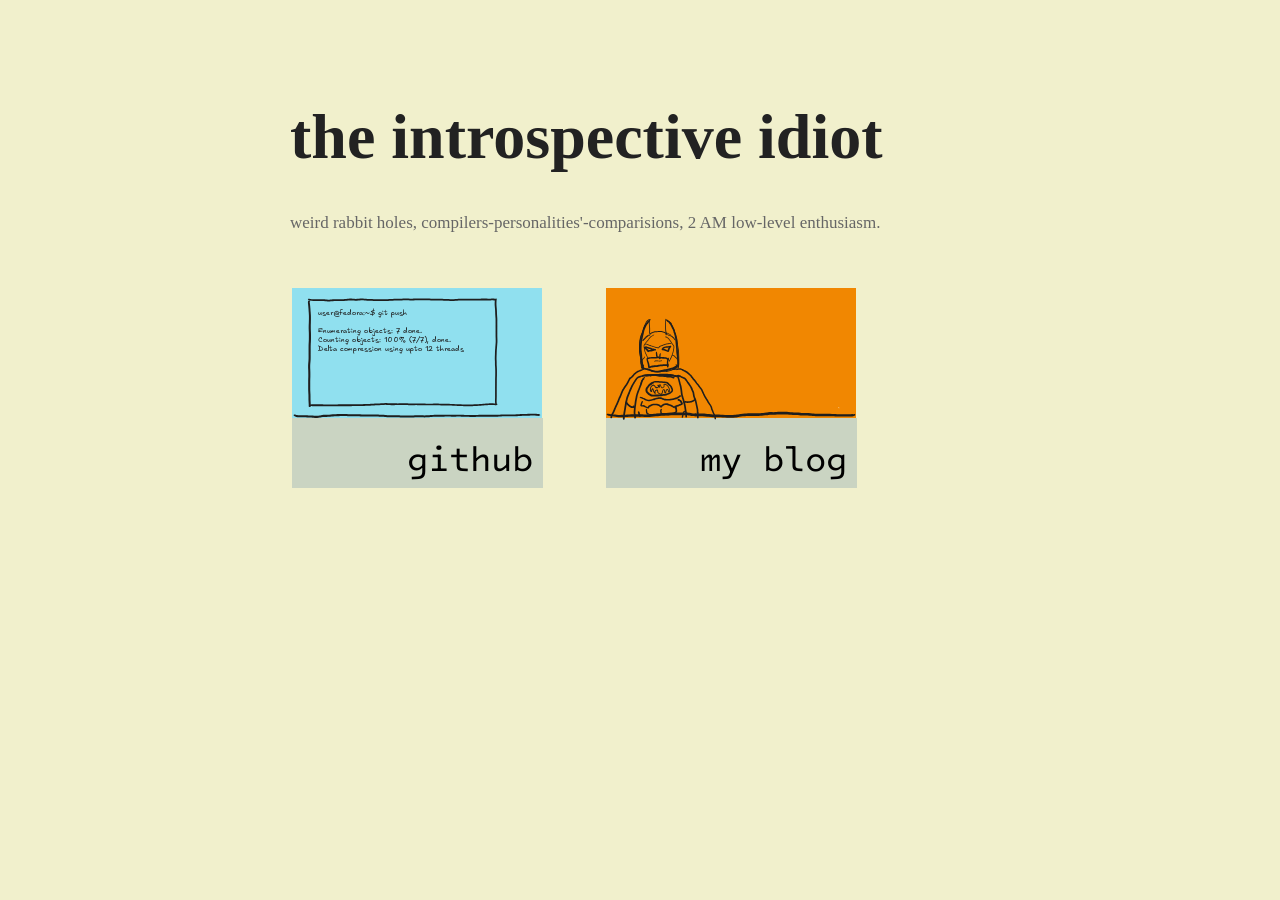
<file: index.html>
<!DOCTYPE html>
<html lang="en">
<head>
  <meta charset="UTF-8">
  <meta name="viewport" content="width=device-width, initial-scale=1.0">
  <title>the introspective idiot</title>
  <link rel="preconnect" href="https://fonts.googleapis.com">
  <link rel="preconnect" href="https://fonts.gstatic.com" crossorigin>
  <link href="https://fonts.googleapis.com/css2?family=Intel+One+Mono&display=swap" rel="stylesheet">
  <link rel="stylesheet" href="style.css">

  <meta name="description" content="weird rabbit holes, compiler thoughts, and low-level enthusiasm.">
  <title>the introspective idiot</title>

</head>

<body>

  <main class="page">

    <h1>the introspective idiot</h1>

    <p class="subtitle">
      weird rabbit holes, compilers-personalities'-comparisions, 2 AM low-level enthusiasm.
    </p>
    <section class="row"> 
        <a href="https://github.com/theintrospectiveidiot" target="_blank" rel="noopener noreferrer">
        
            <section class="card_github">
                <img class="border" src="borderimage.svg">

                <div class = "top_github">
                    <div class="terminals">
                        <img class="terminal" src="terminalimage.svg">
                        <img class="terminal_hover" src="terminalimage2.svg">
                    </div>
                </div>
           
                <div class = "bottom_github">
                    github  
                </div>
        
            </section>
        </a>

        <a href="/blog">

            <section class="card_blog">
                <img class="border_blog" src="borderimage.svg">

                <div class="top_blog">
                     <div class="batmans">
                
                        <img class="batman" src="batmanimage.svg">
                        <img class="batman_hover" src="batmanimage2.svg">

                    </div>
                </div>
                    

                <div class="bottom_blog">
                    my blog
                </div>

            </section>
        </a>    
    </section>
  </main>

</body>
</html>
</file>
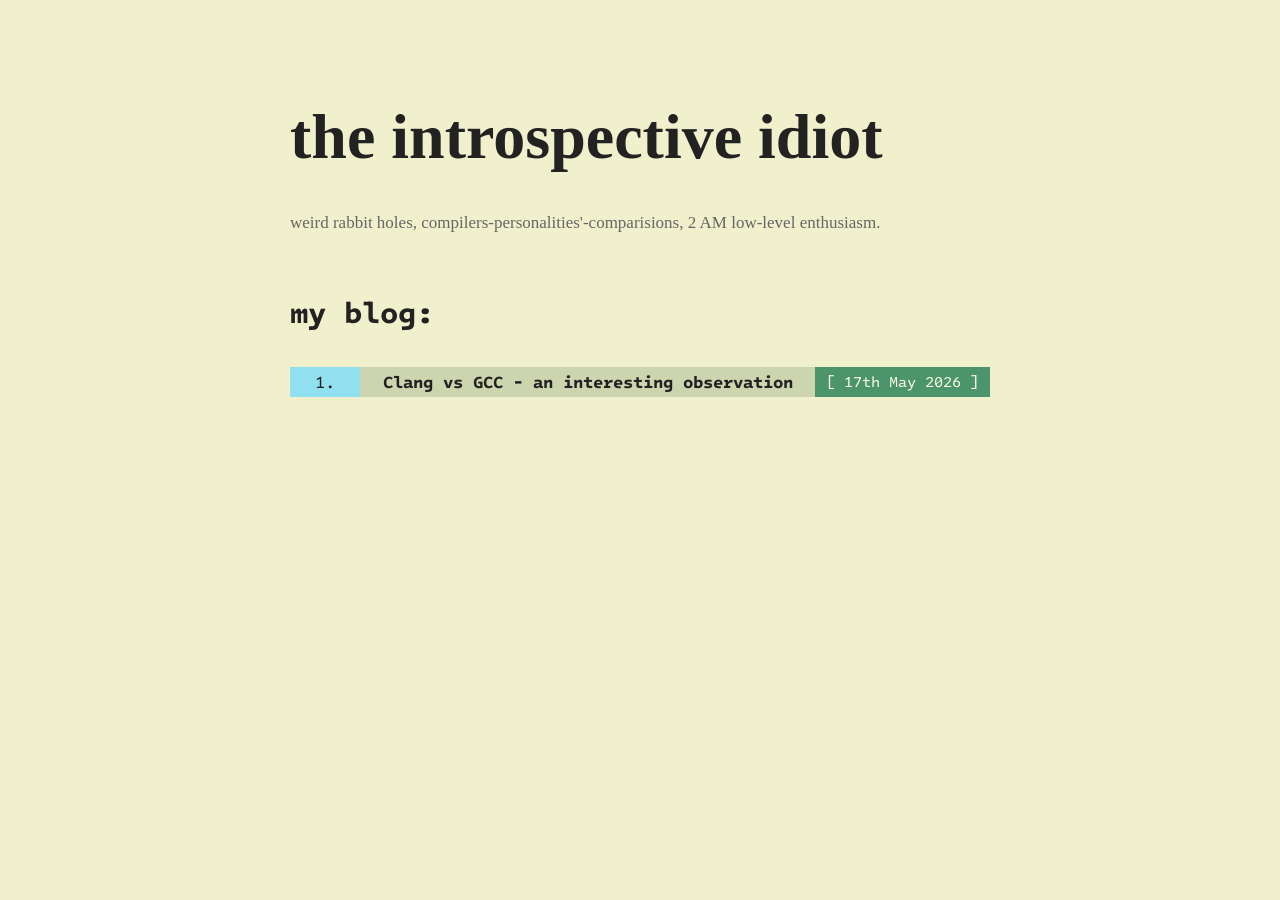
<file: blog/index.html>
<!DOCTYPE html>
<html lang="en">
<head>
  <meta charset="UTF-8">
  <meta name="viewport" content="width=device-width, initial-scale=1.0">
  <title>the introspective idiot</title>
  <link rel="preconnect" href="https://fonts.googleapis.com">
  <link rel="preconnect" href="https://fonts.gstatic.com" crossorigin>
  <link href="https://fonts.googleapis.com/css2?family=Intel+One+Mono&display=swap" rel="stylesheet">
  <link rel="stylesheet" href="style.css">
</head>

<body>

  <main class="page">

    <h1>the introspective idiot</h1>

    <p class="subtitle">
      weird rabbit holes, compilers-personalities'-comparisions, 2 AM low-level enthusiasm.
    </p>

    <p class="heading">my blog:</p>

    <a href="/blog/clang-vs-gcc">
    <section class="clangvsgcc">
    <img class="border" src="blog_border.svg">
        <div class="left_one">
            1.
        </div>
        
        <div class="middle_one">

        Clang vs GCC - an interesting observation
            
        </div>

        <div class="right_one">
            [ 17th May 2026 ]
        </div>
    </section>
    </a>
  </main>

</body>
</html>
</file>
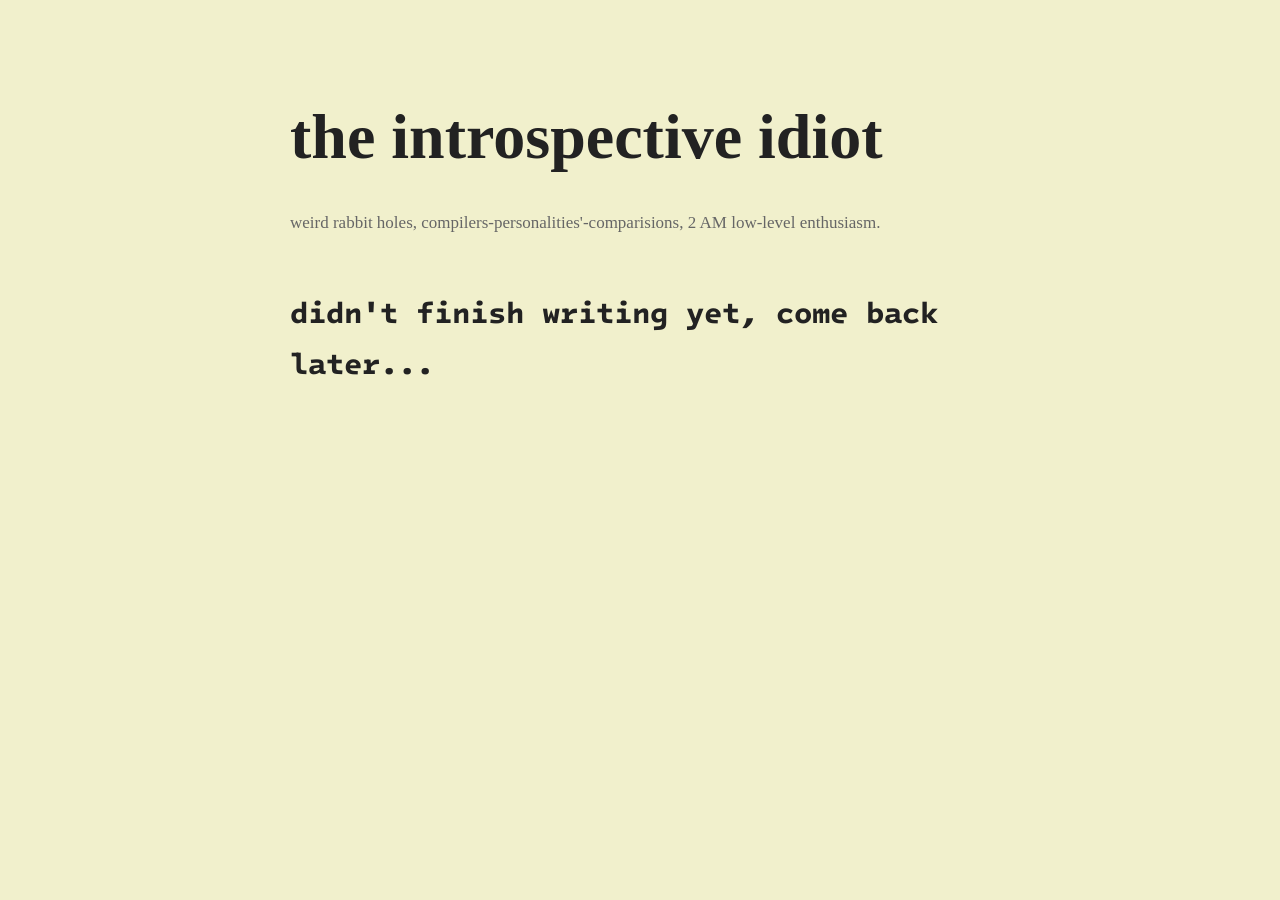
<file: blog/clang-vs-gcc/index.html>
<!DOCTYPE html>
<html lang="en">
<head>
  <meta charset="UTF-8">
  <meta name="viewport" content="width=device-width, initial-scale=1.0">
  <title>the introspective idiot</title>
  <link rel="preconnect" href="https://fonts.googleapis.com">
  <link rel="preconnect" href="https://fonts.gstatic.com" crossorigin>
  <link href="https://fonts.googleapis.com/css2?family=Intel+One+Mono&display=swap" rel="stylesheet">
  <link rel="stylesheet" href="style.css">
</head>

<body>

  <main class="page">

    <h1>the introspective idiot</h1>

    <p class="subtitle">
      weird rabbit holes, compilers-personalities'-comparisions, 2 AM low-level enthusiasm.
    </p>
    
    <section class="display_text">
        didn't finish writing yet, come back later...
    </section>

  </main>

</body>
</html>
</file>
<file: style.css>
body {
  background: #f1f0cc;
  color: #222;

  font-family: Georgia, serif;

  margin: 0;
  padding: 40px;

  line-height: 1.7;
}

.page {
  max-width: 700px;
  margin: auto;
}

h1 {
  font-size: 4rem;
  margin-bottom: 0.5rem;
}

a {
  text-decoration: none;
  color: inherit;
}

.subtitle {
  font-size: 17px;
  color: #666;
  margin-bottom: 3rem;
}

.row {
    display: flex;

    gap: 60px;
}

.card_github {
    position: relative;

    width: 250px;
    height: 200px;
    
    border: 2px solid transparent;
    transition: 0.05s;

    margin-bottom: 2rem;

    

}

.border {
   position: absolute;

   opacity: 0;

   top: -3px;
   left: -4px;

   width: 103%;
   height: 104%;

   transition: 0.05s;

}

.top_github {
    background: #90e0ef;
    color: black;
    

    width: 100%;
    height: 65%;
}



.bottom_github {

    background: #cad4c2;
    color: black;
        
    font-family: "Intel One Mono";
    font-size: 35px;
    
    width: 96.25%;
    height: 35%;

    display: flex;

    justify-content: flex-end;
    align-items: flex-end;

    padding-right: 10px;
}

.terminal {
    position: absolute;

    top: -30px;
    left: 0px;

    width: 100%;
    height: 100%; 
    
    opacity: 1;
}

.terminal_hover {
    position: absolute;

    top: -30px;
    left: 0px;


    width: 100%;
    height: 100%; 
    
    opacity: 0;
}

.card_github:hover .border {
    opacity: 1
}

.card_github:hover .terminal {
    opacity: 0;
}

.card_github:hover .terminal_hover {
    opacity: 1;
}

.card_blog {
    position: relative;

    width: 250px;
    height: 200px;
    
    border: 2px solid transparent;
    transition: 0.05s;

    margin-bottom: 2rem;
}
.batman {
    position: absolute;

    top: -19px;
    left: 0px;

    width: 100%;
    height: 100%; 
    
    opacity: 1;
}

.batman_hover {
    position: absolute;

    top: -30px;
    left: 0px;

    width: 100%;
    height: 100%; 
    
    opacity: 0;
}


.border_blog {
   position: absolute;

   opacity: 0;

   top: -3px;
   left: -4px;

   width: 103%;
   height: 104%;

   transition: 0.05s;

}

.card_blog:hover .border_blog {
    opacity: 1
}

.top_blog {
    background: #f18701;
    color: black;

    width: 100%;
    height: 65%;
}
.bottom_blog {

    background: #cad4c2;
    color: black;
        
    font-family: "Intel One Mono";
    font-size: 35px;
    
    width: 96.25%;
    height: 35%;

    display: flex;

    justify-content: flex-end;
    align-items: flex-end;

    padding-right: 10px;
}

.card_blog:hover .batman {
    opacity: 0;
}

.card_blog:hover .batman_hover {
    opacity: 1;
}
</file>
<file: blog/style.css>
body {
  background: #f1f0cc;
  color: #222;

  font-family: Georgia, serif;

  margin: 0;
  padding: 40px;

  line-height: 1.7;
}

.page {
  max-width: 700px;
  margin: auto;
}

h1 {
  font-size: 4rem;
  margin-bottom: 0.5rem;
}

a {
  text-decoration: none;
  color: inherit;
}

.subtitle {
  color: #666;
  margin-bottom: 3rem;
  font-size: 17px;
}

.text {
    color: black;
    font-size: 45px;

    font-family: Georgia, serif;
}

.heading {
    font-family: "Intel One Mono";
    font-weight: bold;

    font-size: 30px;
}

.clangvsgcc {
    position: relative;

    width: 700px;
    height: 30px;
    
    font-family: "Intel One Mono";
    font-size: 17px;

    display: flex;
    
    align-items: center;


    gap: 0px;
}

.border {
    position: absolute;

    top: -4px;
    left: -4px;

    width: 708px;
    height: 40px;

    opacity: 0;
    
    transition: 0.05s;
}

.left_one {
    background: #90e0ef;

    display: flex;
    justify-content: center;
    align-items: center;

    width: 10%;
    height: 100%;
}

.middle_one {
    background: #ccd5ae;
   
    font-weight: bold;

    display: flex;
    justify-content: center;
    align-items: center;

    width: 65%;
    height: 100%;
}

.right_one {
    background: #4c956c;
    color: #fefee3;

    display: flex;
    justify-content: center;
    align-items: center;
    
    font-size: 15px;
    
    width: 25%;
    height: 100%;

}

.clangvsgcc:hover .border {
    opacity: 1;
}
</file>
<file: blog/clang-vs-gcc/style.css>
body {
  background: #f1f0cc;
  color: #222;

  font-family: Georgia, serif;

  margin: 0;
  padding: 40px;

  line-height: 1.7;
}

.page {
  max-width: 700px;
  margin: auto;
}

h1 {
  font-size: 4rem;
  margin-bottom: 0.5rem;
}

a {
  text-decoration: none;
  color: inherit;
}

.subtitle {
  color: #666;
  margin-bottom: 3rem;
  font-size: 17px;
}

.text {
    color: black;
    font-size: 45px;

    font-family: Georgia, serif;
}

.display_text {
    font-family: "Intel One Mono";
    font-weight: bold;
    font-size: 30px;
}
</file>
